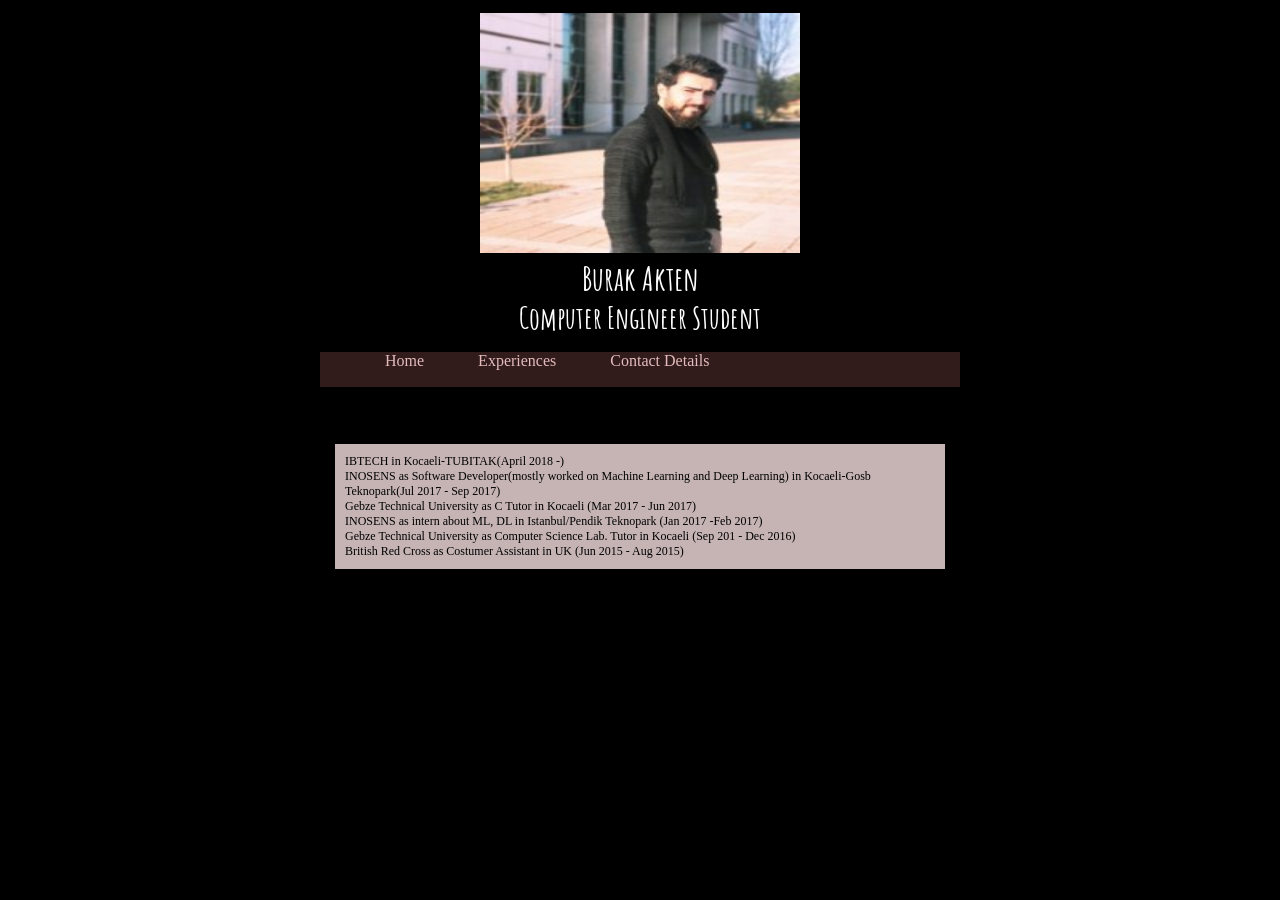
<file: experience.html>
<!DOCTYPE html>
<html>
	<head>
		<title>aktenburakk</title>
		<link rel="stylesheet" type="text/css" href="./static/style.css"/>
	</head>
	<body>
		<div class="main-part">
			<div class ="same-part">
				<center><img id="img-admin" src="./static/photos/aktenburakk.jpg" /></center>
					
				<header class="art-header">
					<h1 class= "art-headline">Burak Akten</h1>
					<h3 class= "art-slogan">Computer Engineer Student</h3>
				</header>
			</div>

			<div class = "info-sheet"> 
				<nav class= "info-nav">
					<div class="nav-menu">
						<ul id="nav-list" >
							<li><a href="./index.html">Home</a></li>
							<li><a href="./experience.html">Experiences</a></li>
							<li><a href="contact.html">Contact Details</a></li>
						</ul>
					</div>
				</nav>

				<div class="adm-article">
					<h4>From latest to oldest...</h4>
					<ul class="experiences-list">
						<li>IBTECH in Kocaeli-TUBITAK(April 2018 -)</li>
						<li>INOSENS as Software Developer(mostly worked on Machine Learning and Deep Learning) in Kocaeli-Gosb Teknopark(Jul 2017 - Sep 2017)</li>
						<li>Gebze Technical University as C Tutor in Kocaeli (Mar 2017 - Jun 2017)</li>
						<li>INOSENS as intern about ML, DL in Istanbul/Pendik Teknopark (Jan 2017 -Feb 2017) </li>
						<li>Gebze Technical University as Computer Science Lab. Tutor in Kocaeli (Sep 201 - Dec 2016)</li>
						<li>British Red Cross as Costumer Assistant in UK (Jun 2015 - Aug 2015)</li>
					</ul>
					
				</div>
			</div>
		</div>
	</body>
</html>
</file>
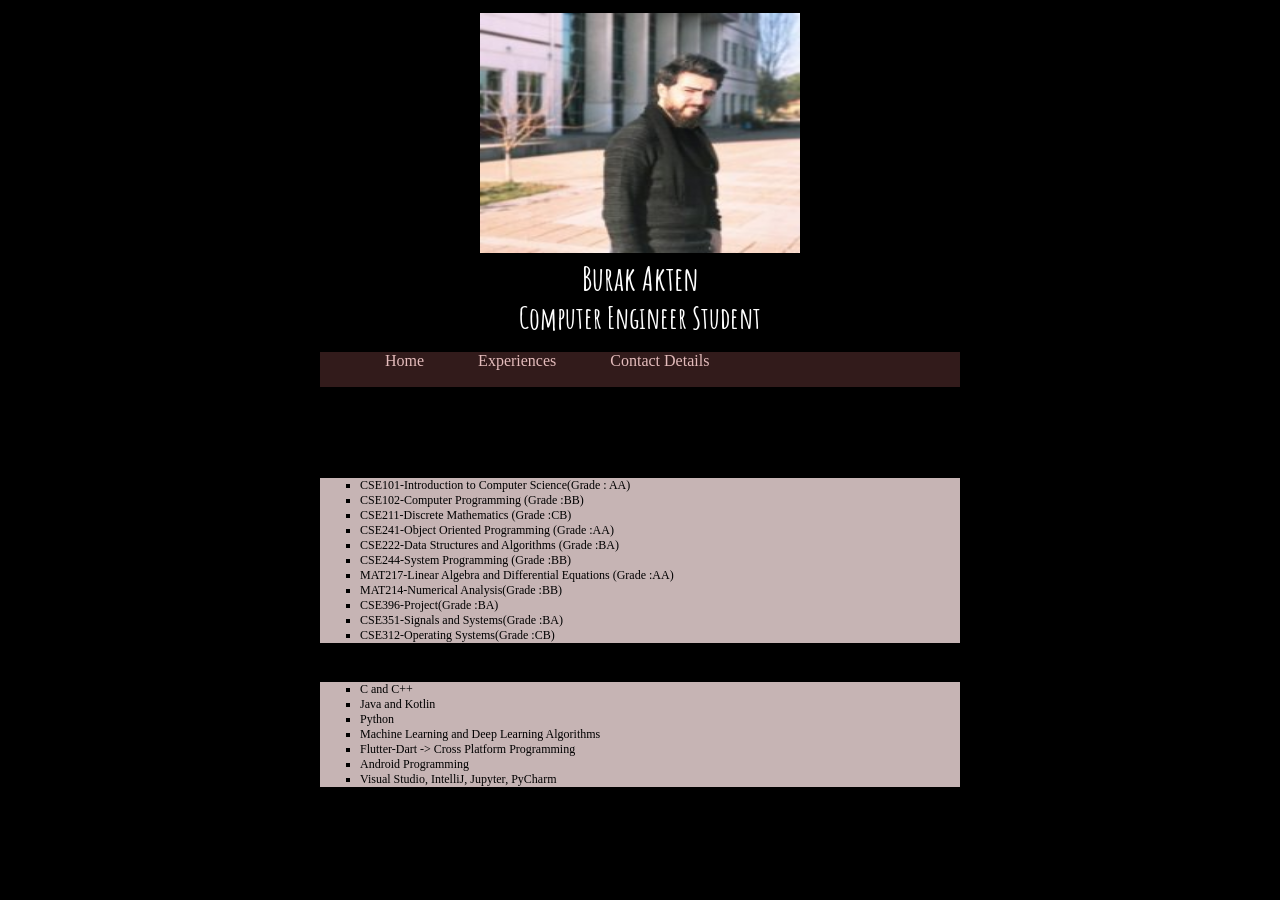
<file: index2.html>
<!DOCTYPE html>
<html>
	<head>
		<title>aktenburakk</title>
		<link rel="stylesheet" type="text/css" href="./static/style.css"/>
	</head>
	<body>
		<div class="main-part">

			<div class="main-wrapper">		
				<div class ="same-part">
					<center><img id="img-admin" src="./static/photos/aktenburakk.jpg" /></center>
						
					<div class="art-header">
						<h1 class= "art-headline">Burak Akten</h1>
						<h3 class= "art-slogan">Computer Engineer Student</h3>
					</div>
				</div>

				<div class = "info-sheet"> 
					<nav class= "info-nav">
						<div class="nav-menu">
							<ul id="nav-list" >
								<li><a href="./index.html">Home</a></li>
								<li><a href="./experience.html">Experiences</a></li>
								<li><a href="contact.html">Contact Details</a></li>
							</ul>
						</div>
					</nav>

					<div class="adm-article">
					<p>I've been Computer Engineer student at Gebze Technical university since 2014. I studied English preparatory course for one year. After that year, I took a English course at Chichester Language College in England for 3 months in summer of 2015. </p>

					<p>I passed these classes successfully :
						<ul class="pass-classes">
							<li>CSE101-Introduction to Computer Science(Grade : AA)</li>
							<li>CSE102-Computer Programming (Grade :BB)</li>
							<li>CSE211-Discrete Mathematics (Grade :CB)</li>
							<li>CSE241-Object Oriented Programming (Grade :AA)</li>
							<li>CSE222-Data Structures and Algorithms (Grade :BA)</li>
							<li>CSE244-System Programming (Grade :BB)</li>
							<li>MAT217-Linear Algebra and Differential Equations (Grade :AA)</li>
							<li>MAT214-Numerical Analysis(Grade :BB)</li>
							<li>CSE396-Project(Grade :BA)</li>
							<li>CSE351-Signals and Systems(Grade :BA)</li>
							<li>CSE312-Operating Systems(Grade :CB)</li>
						</ul>
					</p>
					<p>Computer Skills:
					<ul class="prog-lang">
						<li>C and C++</li>
						<li>Java and Kotlin</li>
						<li>Python</li>
						<li>Machine Learning and Deep Learning Algorithms</li>
						<li>Flutter-Dart -> Cross Platform Programming</li>
						<li>Android Programming</li>
						<li>Visual Studio, IntelliJ, Jupyter, PyCharm</li>
						
					</ul>
					</p>
					<p>I'm interested in Artificial Intelligence(AI), Machine Learning(ML) and Deep Learning(DL). For this purpose, I worked as an intern about ML and DL subjects by using Python Language.
					I'm also interested in creating Mobil Application.</p>
					</div>
				</div>
			</div>
		</div>

		<div class="extra-part">
			
		</div>
	</body>
</html>
</file>
<file: static/style.css>
@import url(http://fonts.googleapis.com/css?family=Amatic+SC:700);

body{	
	background-color: #000000;
	margin: 0;
    /*font-family: 'Amatic SC', cursive;*/
}
p{
    text-indent:10px;
}

.main-part {
	position: absolute;
	background-size: cover;
	height: 100%;
	width: 100%;   
}
.main-wrapper{
    position: absolute;
    height: 100%;
    width: 100%; 
}
.extra-part{
    position: relative; /*change here to absolete*/
    /*background-image: url("./photos/gtu.jpg");*/
    background-size: cover;
    background-attachment: fixed;
    height: 100%;
    width: 100%;
    top: 100%;
}

.art-header {


}

.art-headline {
	font-size: 33px;
    font-family: 'Amatic SC', cursive;
    font-weight: bold;
    font-style: normal;
    margin: 0;
    color: #ffffff;
    text-align: center;
}

.art-slogan{
	font-size: 30px;
    font-family:'Amatic SC', cursive;
    font-weight: bold;
    font-style: normal;
    margin: 0;
    color: #ffffff;
    text-align: center;
}
.same-part{
    width: auto !important;
    min-width: 240px !important;
    max-width: none !important;
    margin-right: 25% !important;
    margin-left: 25% !important;
    margin-top: 1% !important;

}

#img-admin {
    width: 320px;
    height: 240px;
}

.info-sheet{
    position: absolute;
	/*border: 5px solid #F5DCDC;*/
    margin-right: 25% !important;
    margin-left: 25% !important;
    width:50%; 
}

.info-nav{
	/*border: 2px solid #4C3D2A;*/
	background-color: #321B1B;
    margin-right: 0% !important;
    margin-left: 0% !important;
    margin-bottom: 0%;
    height: 35px;
}

.info-nav ul{
	list-style: none;
}
.info-nav ul li  {
    display: inline-block;

}
.info-nav ul li a{
	text-align: center;
    padding: 20px 25px;
    text-decoration: none;
    color: #E4BCBC
}

.info-nav li a:hover{
    /*background-color: #A16464;*/
    text-align: center;
    padding: 10px 12px;
    text-decoration: none;
    color: grey;
}

.nav-menu{

}
.adm-article {
	background-color:  #000000;
	/*border: 2px solid #4C3D2A;*/
	padding-top: 10px;
    min-height: 300px;
    font-size: 12px;
}

.adm-article-cont{
    background-color: #000000;
    /*border: 2px solid #4C3D2A;*/
    padding-top: 10px;
    min-height: 300px;
    text-align: center;
}
.make-center{
    margin-top: 100px;
    font-size: 16px;
    font-weight: bold;
}

.make-center p a{
    text-decoration: none;
    color:#AC4D16;
}
.make-center p a:hover{
    background-color: #A16464;
    color: white
}

.adm-article-cont img {
	width:40px;
	height:40px;
	padding:5;
}

.experiences-list {
    list-style-type: square;
    padding: 10px;
    background: #C6B4B4;
    margin: 15px;
}

.prog-lang {
    list-style-type: square;
    background: #C6B4B4;
}

.pass-classes {
    list-style-type: square;
    background: #C6B4B4;
}
</file>
